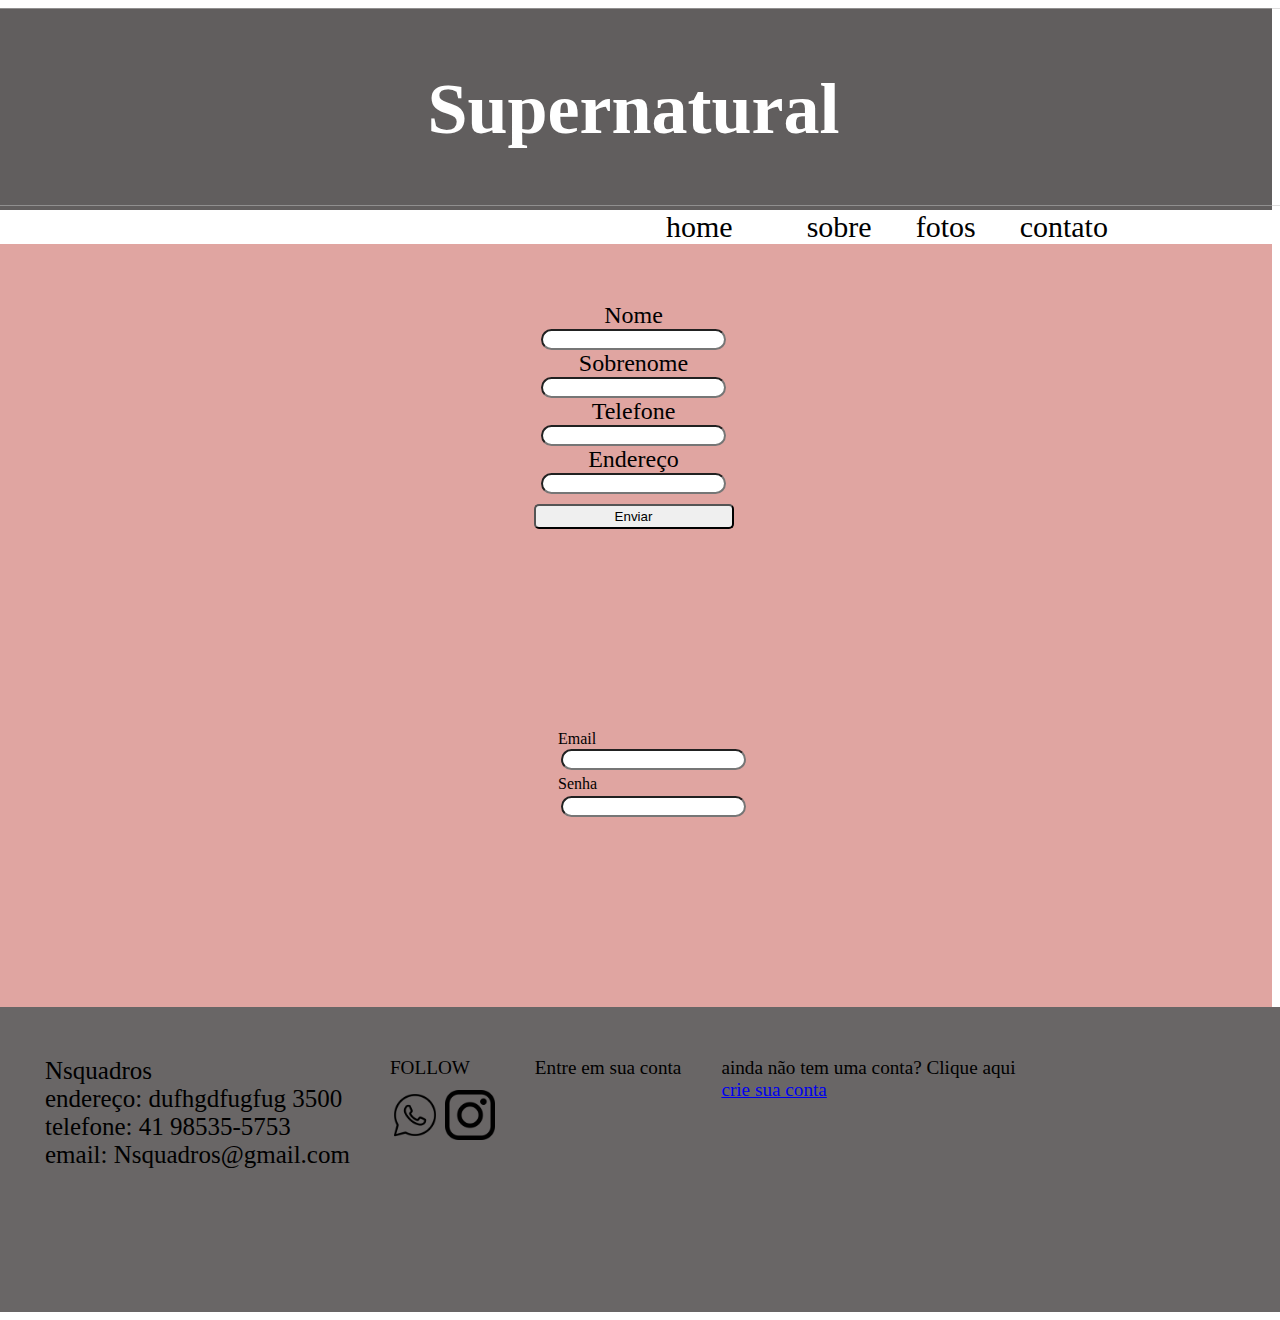
<file: contato.html>
<!DOCTYPE html>
<html lang="en">
<head>
    <meta charset="UTF-8">
    <meta http-equiv="X-UA-Compatible" content="IE=edge">
    <meta name="viewport" content="width=device-width, initial-scale=1.0">
    <title>Document</title>
    <link rel="stylesheet" href="style.css">
</head>
<body>
    <div class="body">
        <div class="fundo">
           <div class="image-containerr">
            <img class="logoo" >
            <div class="image-textt">Supernatural</div>
           </div>
        </div>
        <div class="banner">
             <a class="h" href="home.html">home</a>
              <a class="s" href="sobre.html">sobre</a>
              <a class="f" href="fotos.html">fotos</a>
              <a class="c" href="contato.html">contato</a>
        </div>
        <div class="formulario">
            <center><form>
                <label class="nome">Nome</label>
                <br> 
                <input type="text">
                <br> 
                <label class="sob">Sobrenome</label>
                <br> 
                <input type="text">
                <br> 
                <label class="tel">Telefone</label>
                <br>
                <input type="text">
                <br> 
                <label class="end">Endereço</label>
                <br> 
                <input type="text">
                <br> 
                <button type="submit">Enviar</button>
              </form></center>
            </div>
            <div class="rodape">
                <p class="s2">Nsquadros <br>
                    endereço: dufhgdfugfug 3500 <br>
                    telefone: 41 98535-5753 <br>
                    email: Nsquadros@gmail.com
                </p>
                <p>FOLLOW</p>
                <a href="https://api.whatsapp.com/send/?phone=%2B554188598455&text&type=phone_number&app_absent=0" alt="logo wpp">
                    <img class="w" src="wpp.png"></a>
                    <a href="https://www.instagram.com/nsantosfotografia?utm_source=ig_web_button_share_sheet&igsh=ZDNlZDc0MzIxNw==">
                        <img class="i" src="instagram.png" >
                    </a>
                    <p>Entre em sua conta</p>
                    <label class="lll22">Email</label>
            <br> 
            <input class="tt222" type="text">
            <br>
            <label class="lll11">Senha</label>
            <br> 
            <input class="tt111" type="text">
            <br>
            <p>ainda não tem uma conta? Clique aqui <br> <a href="contato.html">crie sua conta</a></p>
            </div>
        </div>
    </body>
    </html>
</file>
<file: style.css>
.body{
   background-color: rgb(224, 165, 161);
    margin-left: -13px;
}
.fundo{
    background-color: rgb(97, 94, 94);
}
.logo{
    width: 1935px;
    height: 198px;
    opacity: 0.5;
    margin-left: -13px;
    margin-top: 0px;
}
.image-container {
    position: relative;
}
.image-text {
    position: absolute;
    top: 50%;
    left: 50%;
    transform: translate(-50%, -50%);
    z-index: 1;
    color: white;
    font-size: 72px;
    font-weight:bold;
    font-family:serif;
}
.banner{
    padding-left: 671px;
    background-color: white;
}
p{
    margin-left: 40px;
    margin-top: 50px;
}
.h{
    color: black;
    text-decoration: none;
    font-size: 30px;
    padding-right: 30px;
}
.s{
    color: black;
    text-decoration: none;
    font-size: 30px;
    padding-left: 40px;
}
.f{
    color: black;
    text-decoration: none;
    font-size: 30px;
    padding-left: 40px;
}
.c{
    color: black;
    text-decoration: none;
    font-size: 30px;
    padding-left: 40px;
}
.q1{
    display: flex;
}
.img1{
    width: 350px;
    height: 300px;
    margin-left: 30px;
    margin-top: 20px;
    border-radius: 20px;
}
.img2{
    width: 349px;
    height: 478px;
    margin-left: 30px;
    margin-top: 20px;
    border-radius: 20px;
}
.img3{
    width: 822px;
    height: 320px;
    margin-left: 30px;
    margin-top: 20px;
    position: absolute; 
	left: 488px;
	top: 571px;
    border-radius: 20px;
}
.u{
    position: absolute; 
	left: 377px;
	top: 884px;
}
p{
    font-size: larger;
}
.rodape{
    background-color: rgb(105, 102, 102);
   width: 1935px;
   height: 305px;
   margin-top: 478px;
   display: flex;
}
.w{
    margin-top: 83px;
    margin-left: -80px;
    width: 50px;
}
.i{
    margin-top: 83px;
    width: 50px;
    margin-left: -25px;
}
.h1{
    color: black;
    text-decoration: none;
    font-size: 30px;
    padding-right: 30px;
    display: flex;
}
.s2{
    font-size: 25px;
    margin-left: 50px;
}
.l1{
    position: absolute; 
	left:639px;
	top: 1310px;
}
.l2{
    position: absolute; 
	left: 639px;
	top:1268px;
}
.t1{
    position: absolute;
    left: 636px;
	top: 1327px;
}
.t2{
    position: absolute;
    left: 636px;
	top: 1289px;
}
.t11{
    position: absolute;
    left: 553px;
	top: 1159px;
}
.t22{
    position: absolute;
    left: 556px;
	top: 1202px;
}
.ll1{
    position: absolute;
    left: 558px;
	top: 1185px;
}
.ll2{
    position: absolute;
    left: 558px;
	top: 1140px;
}
img{
    width: 284px;
    margin-left: 43px;
}
.text{
    position: absolute; 
	left: 313px;
	top: 459px;
}
.but{
    margin-left: 50px;
}
img{
    margin-top: 50px;
}
.mar{
    position: absolute;
    left: 1775px;
	top: 774px;
    width: 410px;
}
.fam{
    width: 295px;
}
.gat{
    width: 257px;
}
.mari{
    width: 294px;
}
.eu{
    width: 210px;
	    top: 774px;
}
.ll22{
    position: absolute;
    left: 558px;
	top: 1412px;
}
.t222{
    position: absolute;
    left: 560px;
	top: 1432px;
}
.ll11{
    position: absolute;
    left: 558px;
	top: 1464px;
}
.t111{
    position: absolute;
    left: 560px;
	top: 1480px;
}
.logoo{
    width: 1935px;
    height: 198px;
    opacity: 0.5;
    margin-left: -13px;
    margin-top: 0px;
}
.image-containerr {
    position: relative;
}
.image-textt {
    position: absolute;
    top: 50%;
    left: 50%;
    transform: translate(-50%, -50%);
    z-index: 1;
    color: white;
    font-size: 72px;
    font-weight:bold;
    font-family:serif;
}
.lll22{
    position: absolute;
    left: 558px;
	top: 730px;
}
.tt222{
    position: absolute;
    left: 561px;
	top:796px;
}
.lll11{
    position: absolute;
    left: 558px;
	top: 775px;
}
.tt111{
    position: absolute;
    left: 561px;
	top: 749px;
}
.formulario{
    margin-top: 58px;
}
.nome{
   font-size: x-large;
}

.sob{
    font-size: x-large;
}
.tel{
    font-size: x-large;
}

.end{
    font-size: x-large;
}

button{
    width: 200px;
    height: 25px;
    border-radius: 5px;
    margin-top: 10px;
}
input{
border-radius: 20px;
}
</file>
